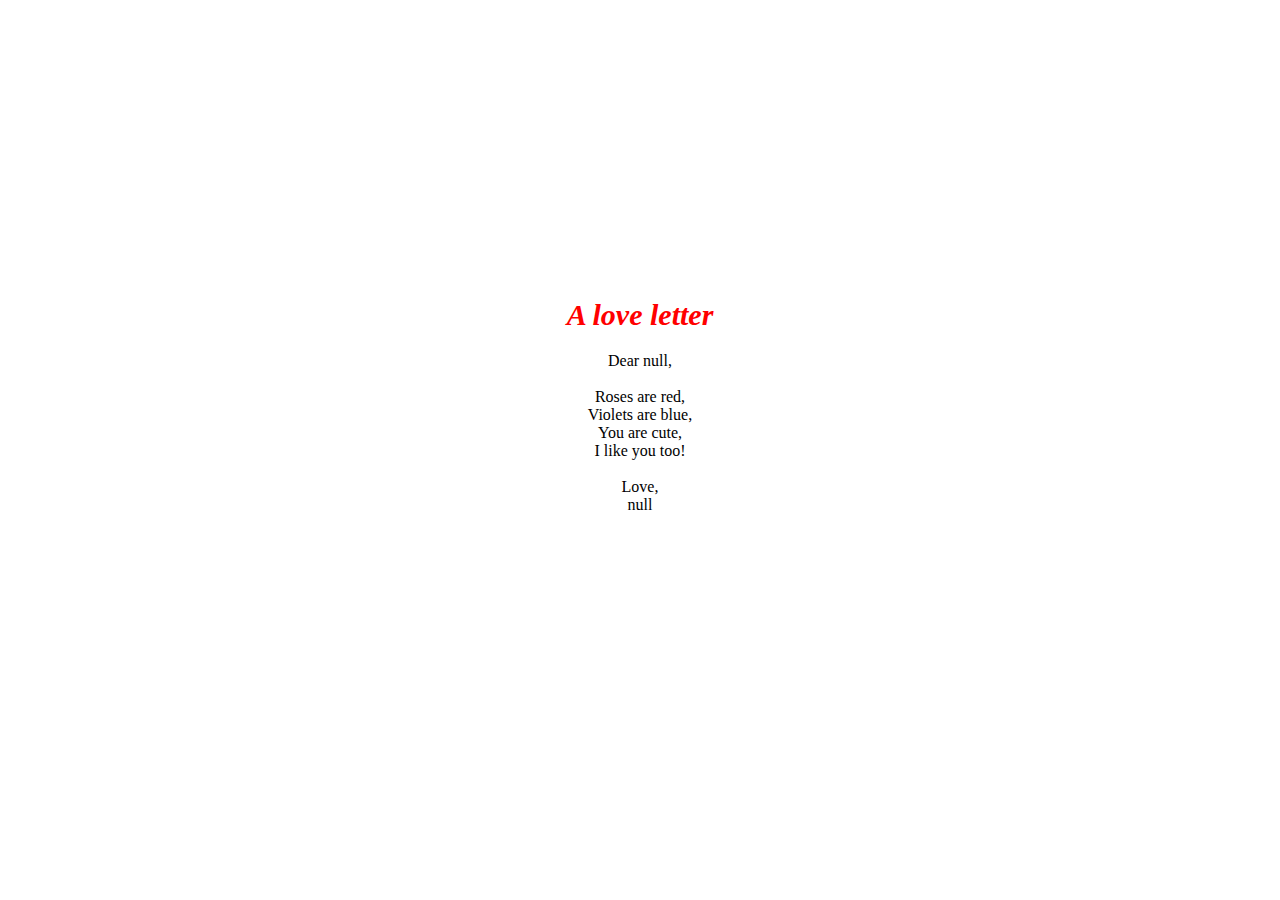
<file: lab.html>
<!DOCTYPE html>
<html lang="en">
<head>
	<meta charset="UTF-8">
	<title>Lab</title>
	<style type="text/css">
	body {
		text-align: center;
		box-sizing: border-box;
	}

	h1 {
		color: red;
		font-style: italic;
		font-size: 30px;
	}

	section {
		padding-top: 30vh;

	}

	</style>
</head>
<body>
<section>
<header><h1>
	A love letter
</h1></header>

<script>
	var name;
	var crush;

	name = prompt("What's your name?");
	crush = prompt("Who is your celebrity crush?");

	document.write("Dear " + name + ",<br><br>");
	document.write("Roses are red, <br> Violets are blue, <br> You are cute, <br> I like you too!<br><br> Love, <br>");
	document.write(crush);

</script>
</section>
</body>

</html>
</file>
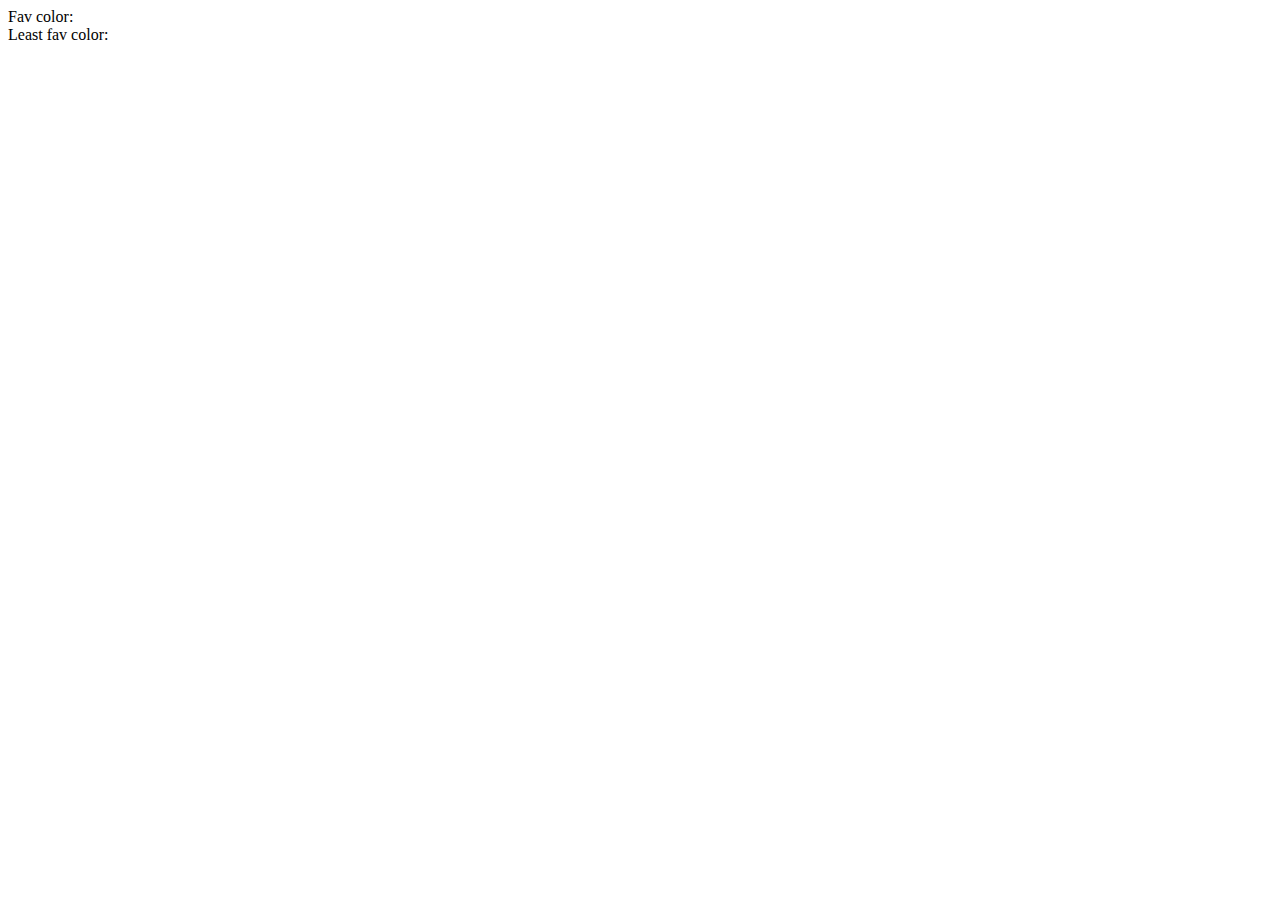
<file: lab1-31.html>
<!DOCTYPE html>
<html lang="en">
<head>
	<meta charset="UTF-8">
	<title>lab 1-31</title>
</head>
<body>

Fav color:<div id="yes"></div>
Least fav color:<div id="no"></div>


<script type="text/javascript">

// display word
var fav=document.getElementById('yes');
var notfav=document.getElementById('no');


yes=prompt("What's your favorite color?");
no=prompt("What's your least favorite color?")

fav.textContent=yes;
notfav.textContent=no;

// changes color
var color1=yes;
var color2=no;

fav.style.color=color1;
notfav.style.color=color2;


// var newp=document.createElement("p");
// var newp2=document.createElement("p");
// yes.appendChild('newp');
// no.appendChild('newp2');


</script>
</body>

</html>
</file>
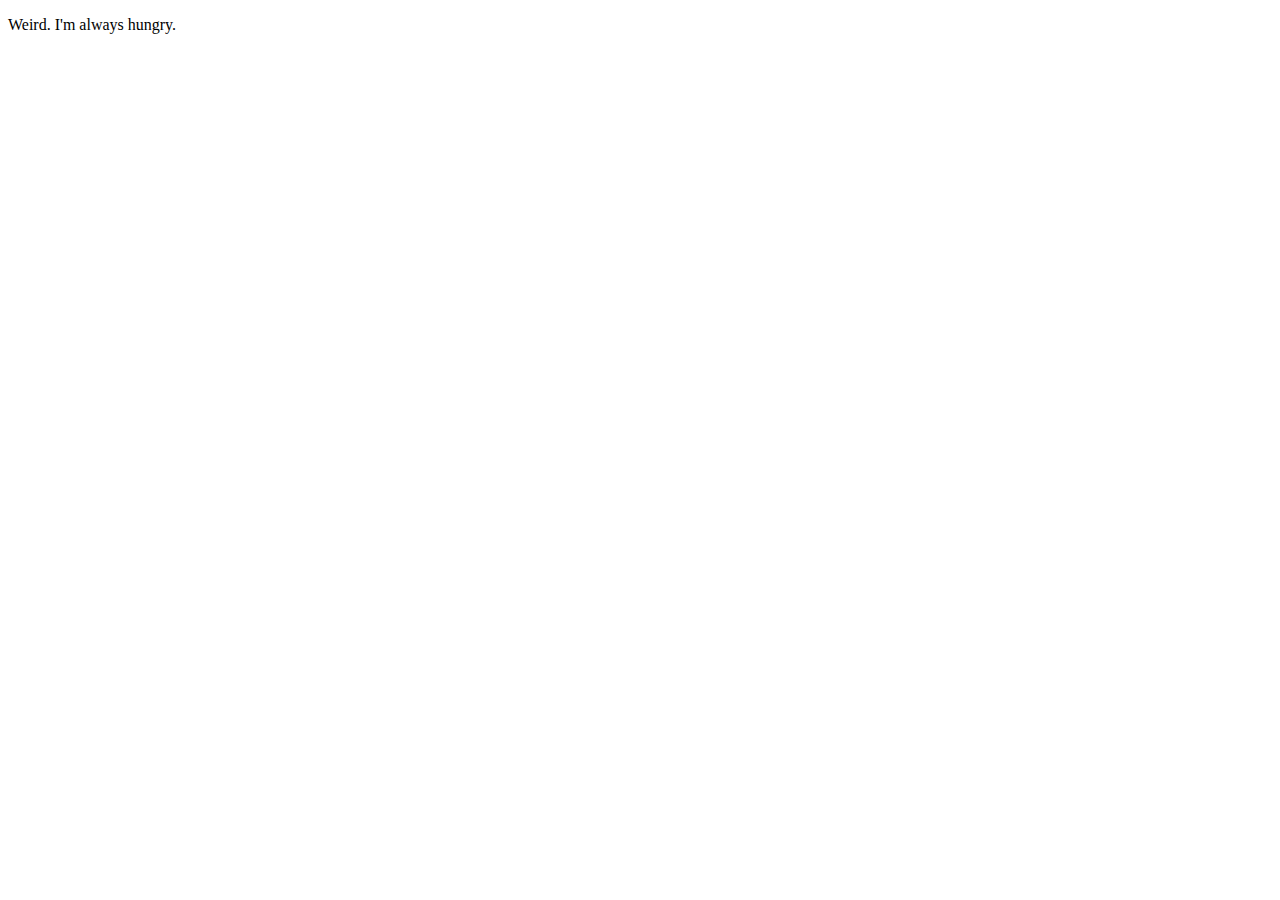
<file: lab2-1.html>
<!DOCTYPE html>
<html lang="en">
<head>
	<meta charset="UTF-8">
	<title>lab 2-1</title>
</head>
<body>
</body>

<script>
	var hungry = prompt("are you hungry?");

	if (hungry == "yes" || hungry == "Yes" || hungry == "YES") {
		document.write ("<p id='response1'> Me too! </p>");
	} 

		else {
		document.write ("<p id='response2'> Weird. I'm always hungry. </p>");
		}


</script>
</html>
</file>
